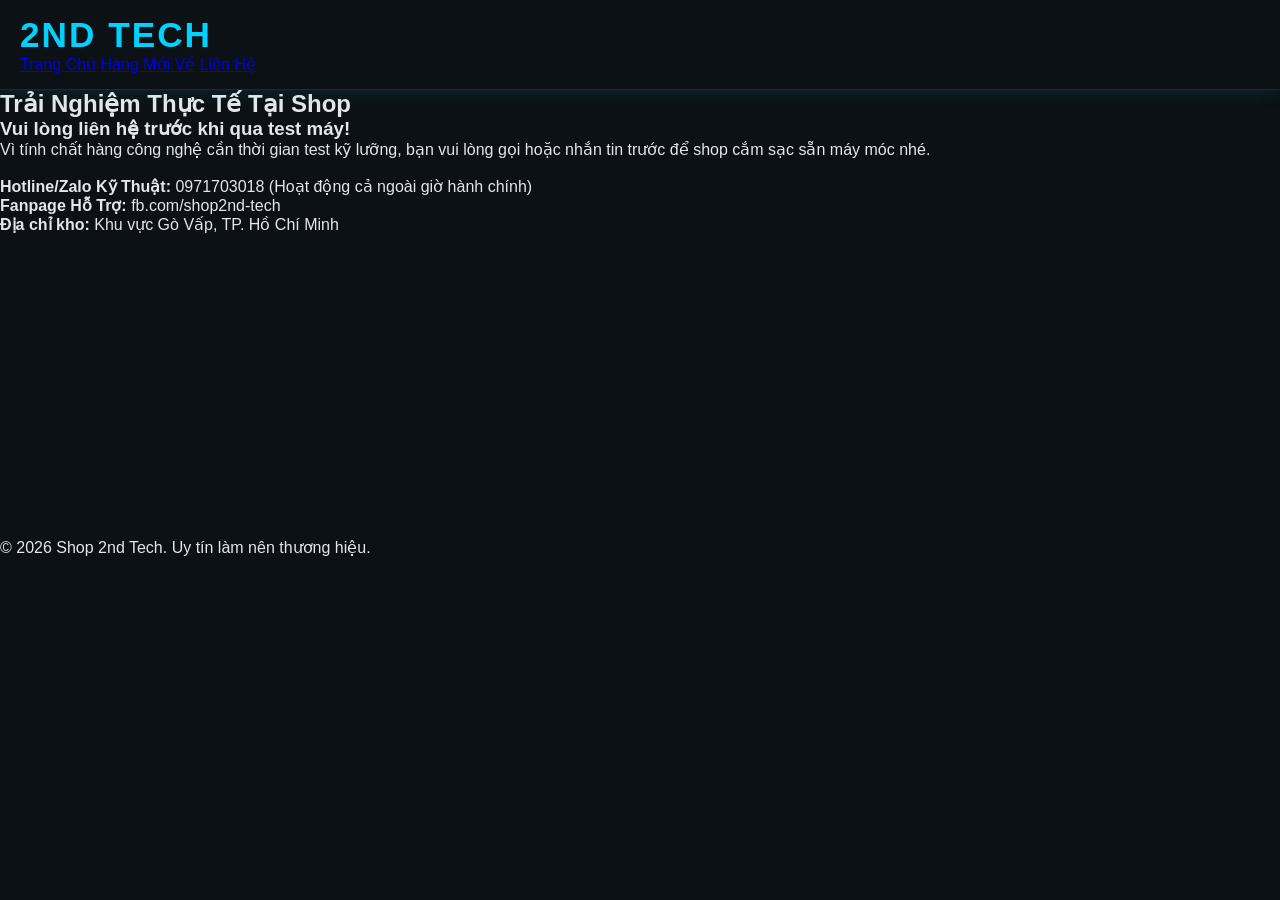
<file: contact.html>
<!DOCTYPE html>
<html lang="vi">
<head>
    <meta charset="UTF-8">
    <meta name="viewport" content="width=device-width, initial-scale=1.0">
    <title>Liên Hệ Kho Hàng | Shop 2nd Tech</title>
    <link rel="stylesheet" href="css/style.css">
</head>
<body>
    <header class="navbar">
        <div class="logo">2ND TECH</div>
        <nav>
            <a href="index.html">Trang Chủ</a>
            <a href="products.html">Hàng Mới Về</a>
            <a href="contact.html">Liên Hệ</a>
        </nav>
    </header>

    <main class="main-content">
        <h2 class="section-title">Trải Nghiệm Thực Tế Tại Shop</h2>
        <div class="contact-container">
            <div class="contact-info">
                <h3>Vui lòng liên hệ trước khi qua test máy!</h3>
                <p>Vì tính chất hàng công nghệ cần thời gian test kỹ lưỡng, bạn vui lòng gọi hoặc nhắn tin trước để shop cắm sạc sẵn máy móc nhé.</p>
                <br>
                <p><strong>Hotline/Zalo Kỹ Thuật:</strong> 0971703018 (Hoạt động cả ngoài giờ hành chính)</p>
                <p><strong>Fanpage Hỗ Trợ:</strong> fb.com/shop2nd-tech</p>
                <p><strong>Địa chỉ kho:</strong> Khu vực Gò Vấp, TP. Hồ Chí Minh</p>
            </div>
            
            <div class="contact-map">
                <!-- Bản đồ Gò Vấp -->
                <iframe src="https://www.google.com/maps/embed?pb=!1m18!1m12!1m3!1d3918.751786523924!2d106.6653063!3d10.8299238!2m3!1f0!2f0!3f0!3m2!1i1024!2i768!4f13.1!3m3!1m2!1s0x31752900ea1e8461%3A0xc622d1421fbc3f6!2zR8ÒgIFbhuqVwLCBI4buTIENow60gTWluaCwgVmnhu4d0IE5hbQ!5e0!3m2!1svi!2s!4v1700000000000" width="100%" height="300" style="border:0; border-radius:8px;" allowfullscreen="" loading="lazy"></iframe>
            </div>
        </div>
    </main>

    <footer>
        <p>&copy; 2026 Shop 2nd Tech. Uy tín làm nên thương hiệu.</p>
    </footer>

    <script src="js/script.js"></script>
</body>
</html>
</file>
<file: css/style.css>
/* =========================================================
   GIAO DIỆN WEB2HAND - DARK/TECH MODE (ĐEN/XANH ĐIỆN TỬ)
========================================================= */

/* Đổi font chữ sang phong cách công nghệ, sắc nét */
* { box-sizing: border-box; margin: 0; padding: 0; font-family: 'Segoe UI', Tahoma, Geneva, Verdana, sans-serif; }
body { background-color: #0b1114; /* Đen nhám sâu */ color: #e4e6eb; /* Trắng xám chống mỏi mắt */ padding-bottom: 50px; }

/* --- HEADER --- */
header { 
    background: #0b1114; /* Nền đen nổi */
    padding: 15px 20px; 
    box-shadow: 0 4px 15px rgba(0, 210, 255, 0.1); /* Bóng mờ xanh điện tử */
    border-bottom: 1px solid #1a2a36;
    position: sticky; 
    top: 0; 
    z-index: 100; 
}
.header-container { max-width: 1400px; margin: 0 auto; display: flex; align-items: center; justify-content: space-between; flex-wrap: wrap; gap: 15px; }

/* Logo màu Xanh Neon */
.logo { font-size: 2.2rem; font-weight: 900; color: #00d2ff; text-decoration: none; letter-spacing: 2px; }
.logo span { color: #fff; font-weight: bold; }

/* Thanh tìm kiếm */
.search-box { position: relative; flex-grow: 1; max-width: 400px; min-width: 200px; }
.search-box input { 
    width: 100%; padding: 10px 20px; 
    border: 1px solid #2c3e50; border-radius: 8px; 
    font-size: 0.95rem; outline: none; 
    background: #1a242f; color: #fff; 
    transition: all 0.3s;
}
.search-box input:focus { border-color: #00d2ff; box-shadow: 0 0 10px rgba(0, 210, 255, 0.2); }
.search-box input::placeholder { color: #7f8c8d; }

/* Hotline */
.hotline { font-weight: bold; background-color: transparent; color: #00d2ff; padding: 8px 15px; border-radius: 8px; border: 1px solid #00d2ff; font-size: 1rem; display: flex; align-items: center; gap: 8px; }

.container { max-width: 1400px; margin: 25px auto; padding: 0 15px; }

/* --- THANH MENU DỊCH VỤ CHÍNH --- */
.main-services { display: flex; background: #111b21; margin-bottom: 20px; border-radius: 12px; overflow: hidden; padding: 5px; gap: 5px; border: 1px solid #2c3e50; }
.service-tab { flex: 1; text-align: center; padding: 12px 10px; color: #95a5a6; font-weight: bold; cursor: pointer; transition: all 0.3s; display: flex; align-items: center; justify-content: center; gap: 10px; font-size: 1.05rem; text-transform: uppercase; border-radius: 8px; }
.service-tab i { font-size: 1.4rem; color: #7f8c8d; transition: color 0.3s; }
.service-tab:hover { background-color: #1a242f; color: #fff; }
.service-tab:hover i { color: #00d2ff; }
.service-tab.active { background-color: #00d2ff; color: #0b1114; }
.service-tab.active i { color: #0b1114; }

/* --- THANH DANH MỤC CON --- */
.category-nav { display: flex; gap: 12px; margin-bottom: 25px; overflow-x: auto; padding: 10px 5px; white-space: nowrap; }
.category-nav::-webkit-scrollbar { height: 6px; }
.category-nav::-webkit-scrollbar-thumb { background: #2c3e50; border-radius: 4px; }
.category-nav::-webkit-scrollbar-thumb:hover { background: #00d2ff; }

.cat-btn { background-color: #111b21; border: 1px solid #2c3e50; padding: 10px 20px; border-radius: 8px; cursor: pointer; font-weight: bold; font-size: 1rem; color: #bdc3c7; display: flex; align-items: center; gap: 10px; transition: all 0.3s; }
.cat-btn i { font-size: 1.4rem; color: #7f8c8d; transition: color 0.3s; }
.cat-btn:hover { background: #1a242f; color: #fff; border-color: #34495e; }
.cat-btn.active { color: #00d2ff; border-color: #00d2ff; background: rgba(0, 210, 255, 0.05); box-shadow: 0 0 15px rgba(0, 210, 255, 0.1); }
.cat-btn.active i { color: #00d2ff; }

/* --- BỐ CỤC CHÍNH --- */
.main-layout { display: grid; grid-template-columns: 260px 1fr 280px; gap: 25px; }

/* --- BÊN TRÁI: BỘ LỌC TÌM KIẾM --- */
.sidebar-left { display: flex; flex-direction: column; gap: 20px; }
.filter-box { background: #111b21; border: 1px solid #2c3e50; padding: 20px; border-radius: 12px; }
.filter-box h3 { font-size: 1.15rem; color: #00d2ff; margin-bottom: 15px; border-bottom: 1px solid #2c3e50; padding-bottom: 10px; text-transform: uppercase; letter-spacing: 1px;}
.filter-group { display: flex; flex-direction: column; gap: 12px; }
.filter-group label { display: flex; align-items: center; gap: 10px; font-size: 1.05rem; cursor: pointer; color: #bdc3c7; transition: color 0.2s;}
.filter-group label:hover { color: #fff; }
.filter-group input { accent-color: #00d2ff; width: 16px; height: 16px; cursor: pointer; }

/* --- BÊN PHẢI: CHÍNH SÁCH BẢO HÀNH --- */
.sidebar-right { display: flex; flex-direction: column; gap: 20px; }
.policy-box { background: #111b21; border: 1px solid #2c3e50; padding: 20px; border-radius: 12px; }
.policy-box h3 { font-size: 1.15rem; color: #00d2ff; margin-bottom: 15px; border-bottom: 1px solid #2c3e50; padding-bottom: 10px; text-align: center; text-transform: uppercase; }
.policy-list { list-style: none; display: flex; flex-direction: column; gap: 12px; }
.policy-list li { font-size: 1.05rem; display: flex; align-items: flex-start; gap: 10px; line-height: 1.4; color: #bdc3c7; }
.policy-list li i { color: #00d2ff; margin-top: 4px; font-size: 1.1rem; }

.social-float { background: #111b21; border: 1px solid #2c3e50; padding: 15px; border-radius: 12px; display: flex; justify-content: space-around; align-items: center; }
.social-img-btn { width: 40px; height: 40px; object-fit: contain; transition: transform 0.3s; cursor: pointer; filter: drop-shadow(0 0 5px rgba(255,255,255,0.1)); }
.social-img-btn:hover { transform: scale(1.2) translateY(-3px); filter: drop-shadow(0 0 10px rgba(0,210,255,0.5)); }

/* --- KHU VỰC GIỮA: LƯỚI SẢN PHẨM --- */
.product-grid { display: grid; grid-template-columns: repeat(auto-fill, minmax(230px, 1fr)); gap: 20px; align-items: start;}

.product-card { background-color: #111b21; border-radius: 12px; overflow: hidden; display: flex; flex-direction: column; border: 1px solid #2c3e50; position: relative; padding: 15px; transition: all 0.3s ease; }
.product-card:hover { transform: translateY(-5px); box-shadow: 0 10px 25px rgba(0, 210, 255, 0.15); border-color: #00d2ff; }

.img-container { width: 100%; height: 180px; display: flex; align-items: center; justify-content: center; margin-bottom: 15px; border-radius: 8px; overflow: hidden; background: #0b1114; padding: 5px;}
.product-img { max-width: 100%; max-height: 100%; object-fit: contain; transition: transform 0.3s;}
.product-card:hover .product-img { transform: scale(1.05); }

/* Chữ hiển thị khi không có ảnh */
.no-img-graffiti { font-family: 'Segoe UI', sans-serif; font-size: 1.2rem; color: #00d2ff; text-align: center; border: 1px dashed #00d2ff; padding: 15px; border-radius: 8px; background: rgba(0, 210, 255, 0.05); line-height: 1.4; font-weight: bold; width: 100%; }

/* Tag giảm giá */
.sale-badge { position: absolute; top: 10px; left: 10px; background: #ff4757; color: #fff; padding: 5px 12px; border-radius: 4px; font-size: 0.85rem; font-weight: bold; z-index: 5; box-shadow: 0 2px 5px rgba(255, 71, 87, 0.4);}

.product-info { display: flex; flex-direction: column; flex-grow: 1; }
.product-name { font-size: 1.15rem; font-weight: bold; margin-bottom: 8px; color: #fff; height: 2.6rem; display: -webkit-box; -webkit-line-clamp: 2; -webkit-box-orient: vertical; overflow: hidden; line-height: 1.3;}

.product-desc { font-size: 0.9rem; color: #95a5a6; margin-bottom: 12px; padding: 8px; border: 1px solid #2c3e50; border-radius: 6px; background: #0b1114; transition: all 0.3s; }
.product-card:hover .product-desc { border-color: #00d2ff; color: #e4e6eb; }

.price-row { display: flex; flex-direction: column; gap: 2px; margin-bottom: 8px; }
.old-price { font-size: 0.95rem; color: #7f8c8d; text-decoration: line-through; }
.current-price { font-size: 1.35rem; font-weight: bold; color: #ff4757; /* Màu đỏ công nghệ làm nổi bật giá */ }
.save-money { font-size: 0.95rem; color: #2ecc71; font-weight: bold; margin-bottom: 4px; }
.stock-status { font-size: 0.9rem; color: #bdc3c7; margin-bottom: 15px; }

/* --- CỤM NÚT CTA MUA HÀNG --- */
.btn-group { display: flex; gap: 8px; margin-top: auto; }
.contact-btn { flex: 1; display: flex; align-items: center; justify-content: center; gap: 8px; text-decoration: none; padding: 10px 5px; border-radius: 6px; font-weight: bold; font-size: 0.95rem; transition: all 0.3s; cursor: pointer; border: none;}

/* Nút Mua Zalo */
.btn-mua-zalo { background-color: #25D366; color: #fff; }
.btn-mua-zalo i { font-size: 1.2rem; }
.btn-mua-zalo:hover { background-color: #1ebe57; box-shadow: 0 0 10px rgba(37, 211, 102, 0.4); }

/* Nút Chi tiết */
.btn-detail { background-color: #2c3e50; color: #fff; }
.btn-detail i { font-size: 1.2rem; }
.btn-detail:hover { background-color: #00d2ff; color: #0b1114; box-shadow: 0 0 10px rgba(0, 210, 255, 0.4); }

.btn-action-tab { width: 100%; background: #00d2ff; color: #0b1114; border-radius: 6px; }
.btn-action-tab:hover { background: #00b8e6; }

/* --- POPUP CHI TIẾT --- */
.popup-overlay { position: fixed; top: 0; left: 0; width: 100%; height: 100%; background: rgba(0,0,0,0.8); backdrop-filter: blur(5px); display: none; align-items: center; justify-content: center; z-index: 1000; padding: 20px; }
.popup-content { background: #111b21; max-width: 700px; width: 100%; border-radius: 12px; border: 1px solid #00d2ff; padding: 30px; position: relative; max-height: 90vh; overflow-y: auto; box-shadow: 0 10px 30px rgba(0,210,255,0.2); }
.close-popup { position: absolute; top: 15px; right: 20px; font-size: 2rem; cursor: pointer; color: #7f8c8d; transition: color 0.3s; }
.close-popup:hover { color: #ff4757; }
.popup-body-layout { display: grid; grid-template-columns: 240px 1fr; gap: 25px; margin-bottom: 20px; }

#pop-img-zone { background: #0b1114; border-radius: 8px; padding: 10px; border: 1px solid #2c3e50;}

/* Tags tiện ích trong Popup */
.promo-tag-container { display: flex; gap: 10px; margin: 15px 0; flex-wrap: wrap; }
.promo-tag { background: rgba(0, 210, 255, 0.1); border: 1px solid #00d2ff; color: #00d2ff; padding: 6px 15px; border-radius: 20px; font-weight: 600; font-size: 0.9rem; cursor: pointer; display: flex; align-items: center; gap: 8px; transition: all 0.3s;}
.promo-tag:hover { background: #00d2ff; color: #0b1114; }

.related-section { border-top: 1px solid #2c3e50; padding-top: 20px; }
.related-title { font-weight: bold; color: #bdc3c7; margin-bottom: 12px; font-size: 1.05rem; text-transform: uppercase;}
.related-grid { display: grid; grid-template-columns: repeat(auto-fill, minmax(140px, 1fr)); gap: 15px; }
.related-item { border: 1px solid #2c3e50; border-radius: 8px; padding: 10px; text-align: center; cursor: pointer; font-size: 0.9rem; font-weight: bold; background: #1a242f; color: #bdc3c7; transition: all 0.3s;}
.related-item:hover { border-color: #00d2ff; color: #fff; background: rgba(0, 210, 255, 0.05); transform: translateY(-3px);}

.loading { text-align: center; padding: 50px; font-size: 1.2rem; color: #00d2ff; grid-column: 1 / -1; }



/* Hiệu ứng viền sáng khi đưa chuột vào */
.portfolio-card::before {
    content: '';
    position: absolute;
    top: 0; left: 0;
    width: 100%; height: 3px;
    background: transparent;
    transition: background 0.3s;
}

.portfolio-card:hover { 
    transform: translateY(-5px); 
    border-color: #00d2ff; 
    box-shadow: 0 10px 25px rgba(0, 210, 255, 0.08); 
}

.portfolio-card:hover::before {
    background: #00d2ff;
}

.portfolio-icon { 
    font-size: 2.5rem; 
    color: #00d2ff; 
    margin-bottom: 15px; 
    transition: transform 0.3s;
}

.portfolio-card:hover .portfolio-icon {
    transform: scale(1.1);
}

.portfolio-title { 
    font-size: 1.2rem; 
    color: #fff; 
    margin-bottom: 12px; 
    font-weight: bold;
}

.portfolio-desc { 
    font-size: 0.95rem; 
    color: #bdc3c7; 
    line-height: 1.5; 
}

/* --- RESPONSIVE DÀNH CHO ĐIỆN THOẠI --- */
@media (max-width: 992px) {
    .main-layout { grid-template-columns: 1fr; }
    .sidebar-left, .sidebar-right { order: 2; }
    .popup-body-layout { grid-template-columns: 1fr; }
}
/* --- KHU VỰC LIÊN HỆ & THANH TOÁN CUỐI TRANG --- */
.contact-footer-container {
    display: grid;
    grid-template-columns: 1fr 1fr;
    gap: 30px;
    background: #111b21;
    border: 1px solid #2c3e50;
    border-radius: 12px;
    padding: 30px;
    margin-top: 40px;
    margin-bottom: 20px;
    box-shadow: 0 5px 15px rgba(0,0,0,0.2);
}

.contact-footer-info p {
    margin-bottom: 12px;
    font-size: 1.05rem;
    color: #bdc3c7;
    line-height: 1.5;
}

.contact-footer-info strong {
    color: #00d2ff;
}

/* Khung thông tin ngân hàng nổi bật */
.bank-info {
    background: rgba(46, 204, 113, 0.05);
    border-left: 4px solid #2ecc71;
    padding: 15px 20px;
    border-radius: 0 8px 8px 0;
    margin-top: 25px;
    border: 1px solid rgba(46, 204, 113, 0.2);
    border-left-width: 4px;
}

.bank-info p {
    margin-bottom: 8px;
    font-size: 1rem;
    color: #e4e6eb;
}

.contact-footer-map {
    width: 100%;
    height: 100%;
    min-height: 300px;
}

@media (max-width: 992px) {
    .contact-footer-container {
        grid-template-columns: 1fr;
    }
}
</file>
